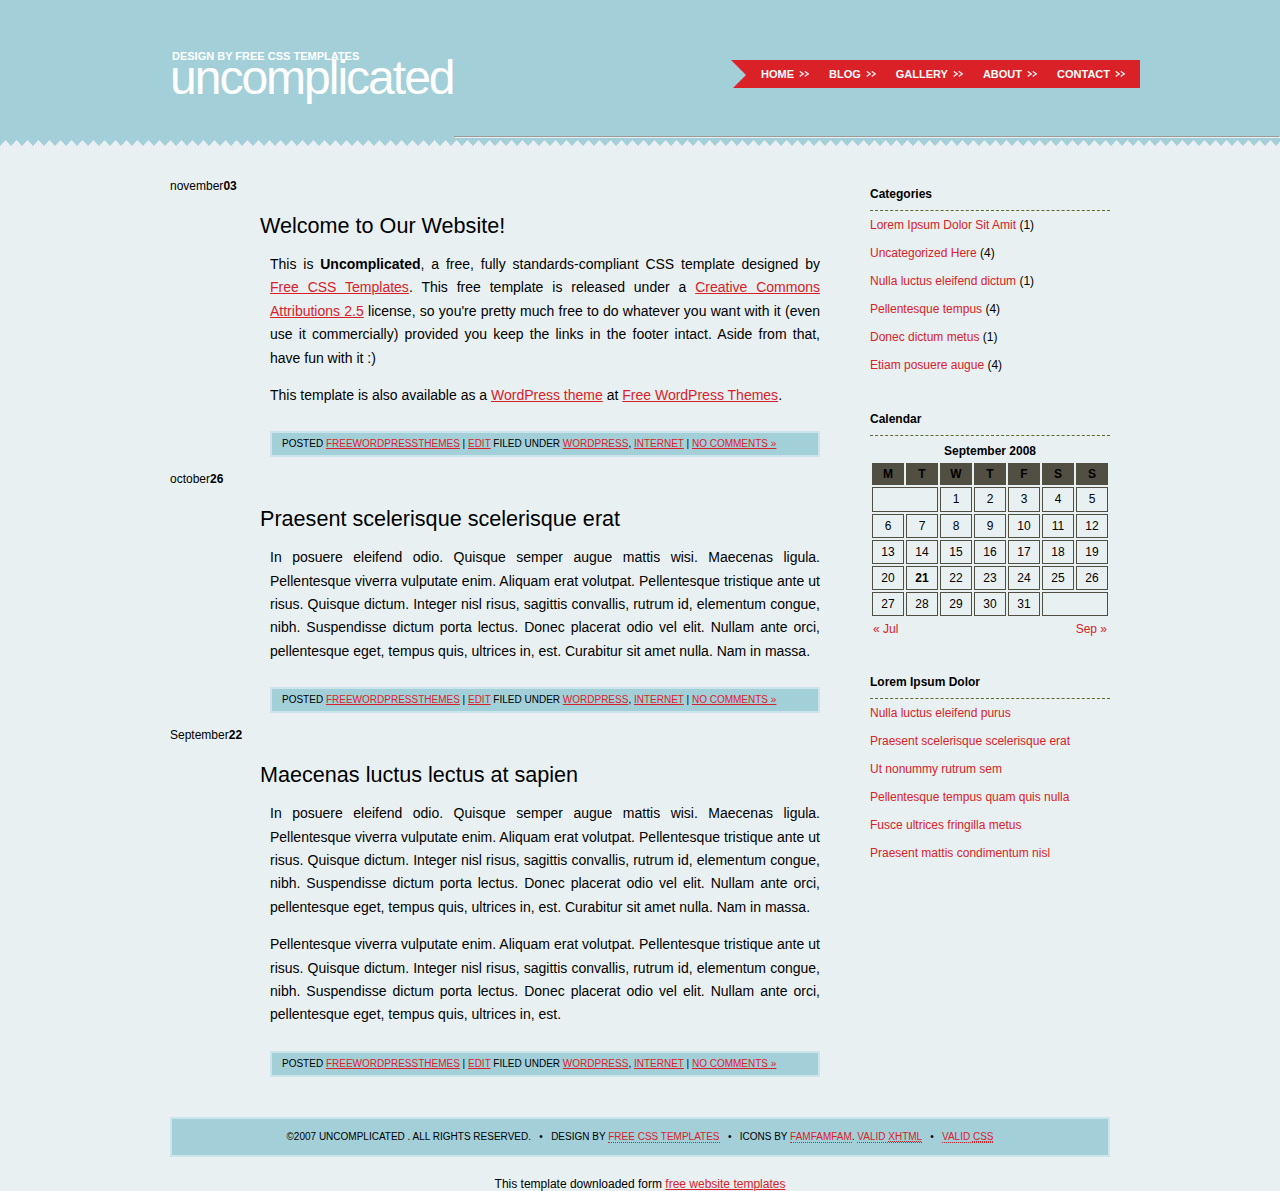
<file: uncomplicated/index.html>
<!DOCTYPE html PUBLIC "-//W3C//DTD XHTML 1.0 Strict//EN" "http://www.w3.org/TR/xhtml1/DTD/xhtml1-strict.dtd">
<!--

Design by Free CSS Templates
http://www.freecsstemplates.org
Released for free under a Creative Commons Attribution 2.5 License

Title      : Uncomplicated 
Version    : 1.0
Released   : 20080920
Description: A two-column web design, best for your personal and business blogging.

-->
<html xmlns="http://www.w3.org/1999/xhtml">
<head>
<meta http-equiv="content-type" content="text/html; charset=utf-8" />
<title>Uncomplicated  Free Css Templates</title>
<meta name="keywords" content="" />
<meta name="description" content="" />
<link href="default.css" rel="stylesheet" type="text/css" />
</head>
<body>
<!-- start header -->
<div id="header">
	<div id="logo">
		<h1><a href="#">Uncomplicated</a></h1>
		<p><a href="http://www.freecsstemplates.org/">Design by Free CSS Templates</a></p>
	</div>
	<div id="menu">
		<ul>
			<li class="active"><a href="#">Home</a></li>
			<li><a href="#">Blog</a></li>
			<li><a href="#">Gallery</a></li>
			<li><a href="#">About</a></li>
			<li><a href="#">Contact </a></li>
		</ul>
	</div>
</div>
<hr />
<!-- end header -->
<!-- start page -->
<div id="wrapper">
	<div id="page">
		<!-- start content -->
		<div id="content">
			<div class="post">
				<p class="date">november<b>03</b></p>
				<h2 class="title">Welcome to Our Website!</h2>
				<div class="entry">
					<p>This is <strong>Uncomplicated</strong>, a free, fully standards-compliant CSS template designed by <a href="http://www.freecsstemplates.org/">Free CSS Templates</a>. This free template is released under a <a href="http://creativecommons.org/licenses/by/2.5/">Creative Commons Attributions 2.5</a> license, so you're pretty much free to do whatever you want with it (even use it commercially) provided you keep the links in the footer intact. Aside from that, have fun with it :)</p>
					<p>This template is also available as a <a href="http://www.freewpthemes.net/preview/Uncomplicated/">WordPress theme</a> at <a href="http://www.freewpthemes.net/">Free WordPress Themes</a>.</p>
				</div>
				<p class="meta"><small>Posted <a href="#">freewordpressthemes</a> | <a href="#">Edit</a> Filed under <a href="#">WordPress</a>, <a href="#">Internet</a> | <a href="#">No Comments &raquo;</a></small></p>
			</div>
			<div class="post">
				<p class="date">october<b>26</b></p>
				<h2 class="title">Praesent scelerisque scelerisque erat</h2>
				<div class="entry">
					<p>In posuere eleifend odio. Quisque semper augue mattis wisi. Maecenas ligula. Pellentesque viverra vulputate enim. Aliquam erat volutpat. Pellentesque tristique ante ut risus. Quisque dictum. Integer nisl risus, sagittis convallis, rutrum id, elementum congue, nibh. Suspendisse dictum porta lectus. Donec placerat odio vel elit. Nullam ante orci, pellentesque eget, tempus quis, ultrices in, est. Curabitur sit amet nulla. Nam in massa. </p>
				</div>
				<p class="meta"><small>Posted <a href="#">freewordpressthemes</a> | <a href="#">Edit</a> Filed under <a href="#">WordPress</a>, <a href="#">Internet</a> | <a href="#">No Comments &raquo;</a></small></p>
			</div>
			<div class="post">
				<p class="date">September<b>22</b></p>
				<h2 class="title">Maecenas luctus lectus at sapien</h2>
				<div class="entry">
					<p>In posuere eleifend odio. Quisque semper augue mattis wisi. Maecenas ligula. Pellentesque viverra vulputate enim. Aliquam erat volutpat. Pellentesque tristique ante ut risus. Quisque dictum. Integer nisl risus, sagittis convallis, rutrum id, elementum congue, nibh. Suspendisse dictum porta lectus. Donec placerat odio vel elit. Nullam ante orci, pellentesque eget, tempus quis, ultrices in, est. Curabitur sit amet nulla. Nam in massa. </p>
					<p>Pellentesque viverra vulputate enim. Aliquam erat volutpat. Pellentesque tristique ante ut risus. Quisque dictum. Integer nisl risus, sagittis convallis, rutrum id, elementum congue, nibh. Suspendisse dictum porta lectus. Donec placerat odio vel elit. Nullam ante orci, pellentesque eget, tempus quis, ultrices in, est. <br />
					</p>
				</div>
				<p class="meta"><small>Posted <a href="#">freewordpressthemes</a> | <a href="#">Edit</a> Filed under <a href="#">WordPress</a>, <a href="#">Internet</a> | <a href="#">No Comments &raquo;</a></small></p>
			</div>
		</div>
		<!-- end content -->
		<!-- start sidebar -->
		<div id="sidebar">
			<ul>
				<li id="categories">
					<h2>Categories</h2>
					<ul>
						<li><a href="#">Lorem Ipsum Dolor Sit Amit </a> (1) </li>
						<li><a href="#">Uncategorized Here </a>(4) </li>
						<li><a href="#">Nulla luctus eleifend dictum </a> (1) </li>
						<li><a href="#">Pellentesque tempus</a> (4) </li>
						<li><a href="#">Donec dictum metus</a> (1) </li>
						<li><a href="#">Etiam posuere augue</a> (4) </li>
					</ul>
				</li>
				<li id="calendar">
					<h2>Calendar</h2>
					<div id="calendar_wrap">
						<table id="wp-calendar" summary="Calendar">
							<caption>
							September 2008
							</caption>
							<thead>
								<tr>
									<th abbr="Monday" scope="col" title="Monday">M</th>
									<th abbr="Tuesday" scope="col" title="Tuesday">T</th>
									<th abbr="Wednesday" scope="col" title="Wednesday">W</th>
									<th abbr="Thursday" scope="col" title="Thursday">T</th>
									<th abbr="Friday" scope="col" title="Friday">F</th>
									<th abbr="Saturday" scope="col" title="Saturday">S</th>
									<th abbr="Sunday" scope="col" title="Sunday">S</th>
								</tr>
							</thead>
							<tfoot>
								<tr>
									<td abbr="July" colspan="3" id="prev"><a href="#">&laquo; Jul</a></td>
									<td class="pad">&nbsp;</td>
									<td abbr="September" colspan="3" id="next" class="pad"><a href="#">Sep &raquo;</a></td>
								</tr>
							</tfoot>
							<tbody>
								<tr>
									<td colspan="2" class="pad">&nbsp;</td>
									<td>1</td>
									<td>2</td>
									<td>3</td>
									<td>4</td>
									<td>5</td>
								</tr>
								<tr>
									<td>6</td>
									<td>7</td>
									<td>8</td>
									<td>9</td>
									<td>10</td>
									<td>11</td>
									<td>12</td>
								</tr>
								<tr>
									<td>13</td>
									<td>14</td>
									<td>15</td>
									<td>16</td>
									<td>17</td>
									<td>18</td>
									<td>19</td>
								</tr>
								<tr>
									<td>20</td>
									<td id="today">21</td>
									<td>22</td>
									<td>23</td>
									<td>24</td>
									<td>25</td>
									<td>26</td>
								</tr>
								<tr>
									<td>27</td>
									<td>28</td>
									<td>29</td>
									<td>30</td>
									<td>31</td>
									<td class="pad" colspan="2">&nbsp;</td>
								</tr>
							</tbody>
						</table>
					</div>
				</li>
				<li>
					<h2>Lorem Ipsum Dolor</h2>
					<ul>
						<li><a href="#">Nulla luctus eleifend purus</a></li>
						<li><a href="#">Praesent scelerisque scelerisque erat</a></li>
						<li><a href="#">Ut nonummy rutrum sem</a></li>
						<li><a href="#">Pellentesque tempus quam quis nulla</a></li>
						<li><a href="#">Fusce ultrices fringilla metus</a></li>
						<li><a href="#">Praesent mattis condimentum nisl</a></li>
					</ul>
				</li>
			</ul>
		</div>
		<!-- end sidebar -->
		<br style="clear: both;" />
	</div>
</div>
<!-- end page -->
<!-- start footer -->
<div id="footer">
<p id="legal"> &copy;2007 Uncomplicated . All Rights Reserved.
	&nbsp;&nbsp;&bull;&nbsp;&nbsp;
	Design by <a href="http://www.freecsstemplates.org/">Free CSS Templates</a> &nbsp;&nbsp;&bull;&nbsp;&nbsp;
	Icons by <a href="http://famfamfam.com/">FAMFAMFAM</a>.	<a href="http://validator.w3.org/check/referer" class="xhtml" title="This page validates as XHTML">Valid <abbr title="eXtensible HyperText Markup Language">XHTML</abbr></a> &nbsp;&nbsp;&bull;&nbsp;&nbsp; <a href="http://jigsaw.w3.org/css-validator/check/referer" class="css" title="This page validates as CSS">Valid <abbr title="Cascading Style Sheets">CSS</abbr></a> </p>
<!-- end footer -->
</div>
<div align=center>This template  downloaded form <a href='http://all-free-download.com/free-website-templates/'>free website templates</a></div></body>
</html>
</file>
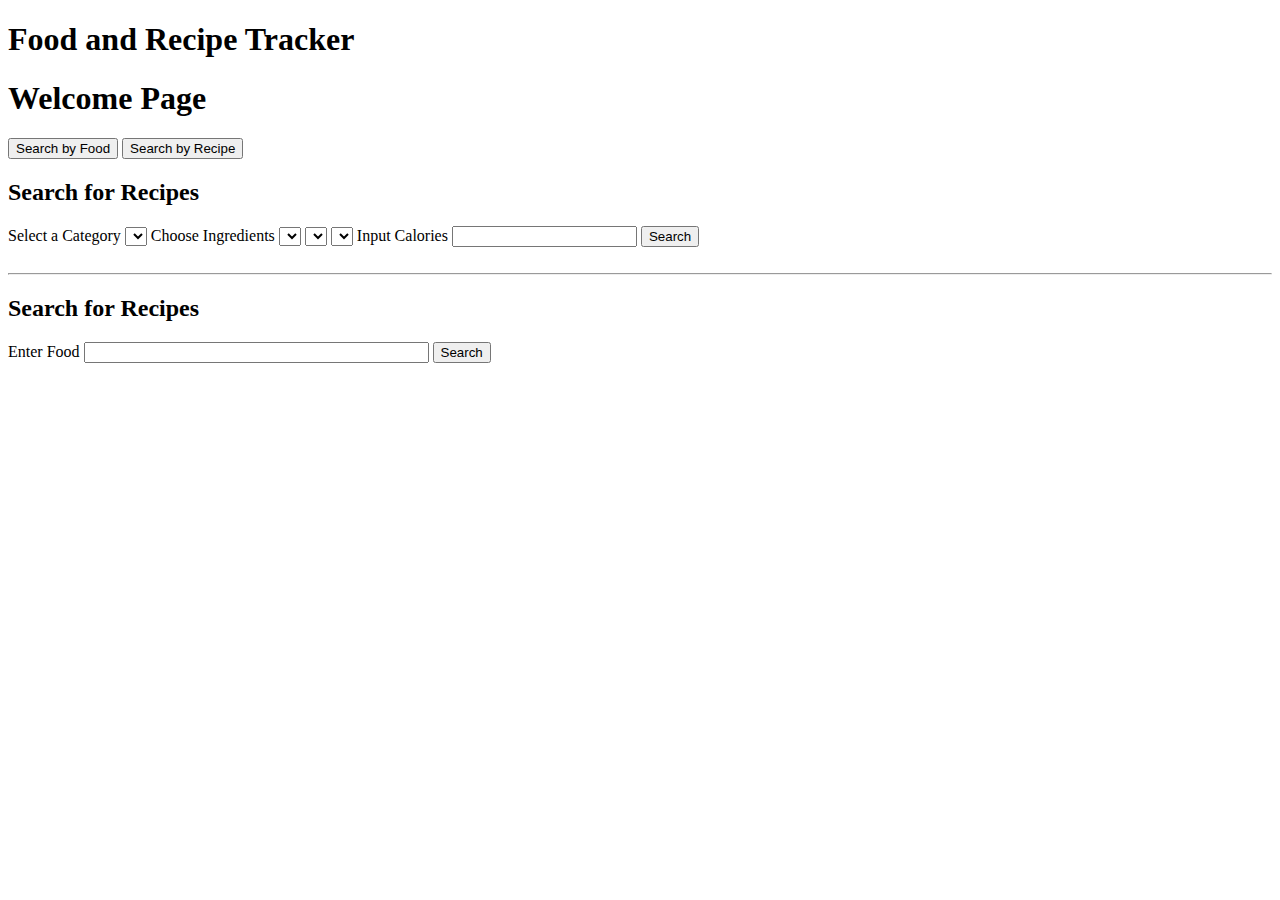
<file: index2.html>
<!DOCTYPE html>
<html lang="en">
<head>
    <meta charset="UTF-8">
    <meta name="viewport" content="width=device-width, initial-scale=1.0">
    <meta http-equiv="X-UA-Compatible" content="ie=edge">
    <title>Document</title>
</head>
<body>
    <div id="start-page">
        <h1>Food and Recipe Tracker</h1>
        <h1>Welcome Page</h1>
        
        <button id="button1">Search by Food</button>

        <button id="button2">Search by Recipe</button>
    </div>
    <div id="search-for-recipe">
        <h2>Search for Recipes</h2>
        <label id="category-label">Select a Category</label>
        <select id="category-dropdown">
            <option class="category-choices"></option>
        </select>
        <label id="Ingredient-dropdown-label">Choose Ingredients</label>     
        <select class="Ingredient-dropdown">
            <option class="Ingredient-choices"></option>
        </select>
        <select class="Ingredient-dropdown">
            <option class="Ingredient-choices"></option>
        </select>
        <select class="Ingredient-dropdown">
            <option class="Ingredient-choices"></option>
        </select>
        <label>Input Calories</label>
        <input id="calorie-input">
        <button id="search-recipes">Search</button>
    </div>
    	<br>
        <hr>
    <div id="search-for-food">
        <h2>Search for Recipes</h2>
        <label>Enter Food</label>
        <input id="food-input" size="40">
        <button id="search-recipes">Search</button>
    </div>

</body>
</html>
</file>
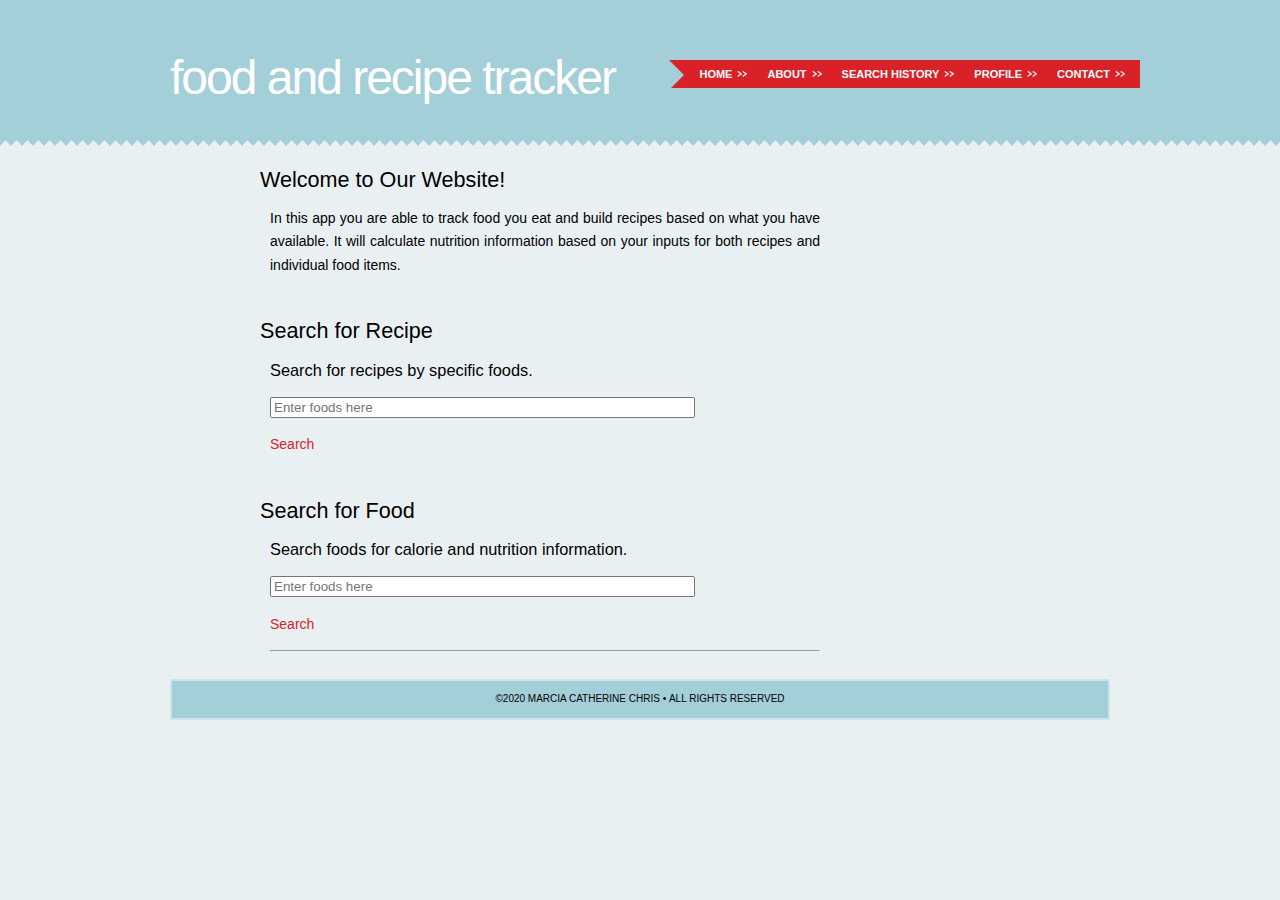
<file: uncomplicated/indexMaterialize.html>
<!DOCTYPE html PUBLIC "-//W3C//DTD XHTML 1.0 Strict//EN" "http://www.w3.org/TR/xhtml1/DTD/xhtml1-strict.dtd">
<!--

Design by Free CSS Templates
http://www.freecsstemplates.org
Released for free under a Creative Commons Attribution 2.5 License

Title      : Uncomplicated 
Version    : 1.0
Released   : 20080920
Description: A two-column web design, best for your personal and business blogging.

-->
<html xmlns="http://www.w3.org/1999/xhtml">
<head>
<meta http-equiv="content-type" content="text/html; charset=utf-8" />
<title>Food and Recipe Tracker</title>
<meta name="keywords" content="" />
<meta name="description" content="" />
<link href="default.css" rel="stylesheet" type="text/css" />
</head>
<body>
<!-- start header -->
<div id="header">
	<div id="logo">
		<h1><a href="#">Food and Recipe Tracker</a></h1>
		<!-- <p><a href="http://www.freecsstemplates.org/">Design by Free CSS Templates</a></p> -->
	</div>
	<div id="menu">
		<ul>
			<li class="active"><a href="#">Home</a></li>
			<li><a href="#">About</a></li>
			<li><a href="#">Search History</a></li>
			<li><a href="#">Profile</a></li>
			<li><a href="#">Contact </a></li>
		</ul>
	</div>
</div>

<!-- end header -->
<!-- start page -->
<div id="wrapper">
	<div id="page">
		<!-- start content -->
		<div id="content">
			<div class="post">
				<p class="date"></p>
				
				<h2 class="title">Welcome to Our Website!</h2>
				<div class="entry">
					<p>In this app you are able to track food you eat and build recipes based on what you have available.  It will calculate nutrition information based on your inputs for both recipes and individual food items.</p>
				</div>
			</div>
			<div class="post">
				<p class="date"></p>
				<h2 class="title">Search for Recipe</h2>
				<div class="entry">
					                    <div class="column is-6 is-offset-3">

                        <h3 class="subtitle">
                            Search for recipes by specific foods.
                        </h3>
                        <div class="box">
                            <div class="field is-grouped">
                                <p class="control is-expanded">
                                    <input class="input" type="text" size="50" placeholder="Enter foods here">
                                </p>
                                <p class="control">
                                    <a class="button is-info">
                                        Search
                                    </a>
                                </p>
                            </div>
                            
                            
                        </div>

				</div>

			</div>
			<div class="post">
				<p class="date"><b></b></p>
				<h2 class="title">Search for Food</h2>
				
				<div class="entry">
					                    <div class="column is-6 is-offset-3">

                        <h3 class="subtitle">
                            Search foods for calorie and nutrition information.
                        </h3>
                        <div class="box">
                            <div class="field is-grouped">
                                <p class="control is-expanded">
                                    <input class="input" type="text" size="50" placeholder="Enter foods here">
                                </p>
                                <p class="control">
                                    <a class="button is-info">
                                        Search
                                    </a>
                                </p>
                               
                            </div>
                            
                            <hr>
                        </div>
                    
                         <div class="newfact" id="newfact">

                             
          					</div>	
                    </div>
                    
                    
				</div>

			</div>
		</div>
		<!-- end content -->

	</div>
</div>
<!-- end page -->
<!-- start footer -->
<div id="footer">
<p id="legal"> &copy;2020 Marcia Catherine Chris&nbsp;&bull;&nbsp;All Rights Reserved
	 </p>
<!-- end footer -->
</div>
<div align=center></div></body>
 <script src="https://code.jquery.com/jquery-3.4.1.min.js"></script>
 <script src="../script.js"></script>
</html>
</file>
<file: uncomplicated/default.css>
/*
Design by Free CSS Templates
http://www.freecsstemplates.org
Released for free under a Creative Commons Attribution 2.5 License
*/

body {
	margin: 0px;
	padding: 0px;
	background: #E9F0F2 url(images/img02.jpg) repeat-x left top;
	text-align: justify;
	font: 12px Arial, Helvetica, sans-serif;
	color: #000000;
}

h1, h2, h3 {
	font: 1.82em;
	font-weight: normal;
	font-family: Arial, Helvetica, sans-serif;
	color: #000000;
}

p, ol, ul {
	line-height: 1.67em;
}

a {
	color: #DA2128;
}

a:hover {
	text-decoration: none;
}
/* 
hr {
	display: none;
}
*/

/* Header */

#header {
	width: 1000px;
	height: 130px;
	background: #A3CFD9;
	margin: 0px auto;
}

/* Logo */

#logo {
	float: left;
	height: 130px;
	padding: 10px 0 0 30px;
}

#logo h1 {
	margin: 0;
	height: 100px;
	padding: 40px 0 0 0px;
	text-transform: lowercase;
	letter-spacing: -2px;
	font-size: 4em;
	font-weight: normal;
	color: #FFFFFF;
}

#logo h1 a {
	display: block;
	text-decoration: none;
	color: #FFFFFF;
}

#logo p {
	margin: -103px 0 0 2px;
	text-transform: uppercase;
	font-family: Tahoma, Arial, Helvetica, sans-serif;
	font-weight: bold;
	font-size: 11px;
}

#logo a {
	display: block;
	text-decoration: none;
	color: #FFFFFF;
}

/* Menu */

#menu {
	float: right;
	background: #DA2128 url(images/img03.jpg) no-repeat left top;
	margin-top: 60px;
}

#menu ul {
	background: url(images/img04.jpg) no-repeat right top;
	margin: 0px;
	margin-left: 10px;
	margin-right: 15px;
	padding: 0px 0px 0px 0px;
	list-style: none;
}

#menu li {
	display: inline;
}

#menu a {
	display: block;
	float: left;
	margin-left: 5px;
	padding: 4px 15px;
	background: url(images/img05.jpg) no-repeat right 50%;
	text-decoration: none;
	text-transform: uppercase;
	font-family: Arial, Helvetica, sans-serif; 
	font-weight: bold;
	font-size: 11px;
	color: #FFFFFF;
}

#menu a:hover, .active a {
}

/* Page */


#page {
	width: 940px;
	margin: 0px auto;
	padding: 20px 0 0 0;
}

/* Content */

#content {
	float: left;
	width: 650px;
	margin-bottom: 10px;
}

/* Post */

.post {
	margin-top: 10px;
}
/* 
.post .date {
	float: left;
	width: 79px;
	height: 79px;
	margin: 0;
	margin-top: 6px;
	margin-right: 20px;
	padding-top: 9px;
	background: url(images/img01.jpg) no-repeat;
	line-height: normal;
	text-transform: uppercase;
	text-align: center;
	font-size: 11px;
	font-weight: bold;
	color: #000000;
}

.post .date b {
	margin: 0;
	padding: 0;
	display: block;
	margin-top: 12px;
	font-size: 32px;
	color: #000000;
	
}
 */
.post .title {
	margin: 0;
	padding: 5px 0 0 0;
	margin-left: 80px;
	padding-left: 10px;
	font-size: 1.8em;
}

.post .title h2 {
	padding: 0;
	margin: 0;
}

.post .hr1 {
}

.post .meta {
	margin: 0 0 10px 100px;
	padding: 3px 10px 5px 10px;
	background: #A3CFD9;
	border: 2px #CCE5EB solid;
	line-height:normal;
	text-transform: uppercase;
	color: #000000;
}

.post .meta p {
}

.post .meta a {
	color: #DA2128;
}

.post .entry {
	margin: 0;
	font-size: 14px;
	padding: 0 0 10px 100px;
}

/* Sidebar */

#sidebar {
	float: right;
	width: 240px;
	padding-top: 20px;
	margin-bottom: 20px;
}

#sidebar ul {
	margin: 0;
	padding: 0;
	list-style: none;
}

#sidebar li {
	margin-bottom: 30px;
}

#sidebar li ul {
	border-top: 1px dashed #666633;
}

#sidebar li li {
	margin: 0;
	padding: 4px 0 4px 0;
}

#sidebar li li a {
}

#sidebar h2 {
	padding: 0;
	margin: 0 0 6px 0;
	font-size: 12px;
	font-weight: bold;
}

#sidebar a {
	text-decoration: none;
}

#sidebar a:hover {
	text-decoration: underline;
}

/* Calendar */

#calendar_wrap {
	border-top: 1px dashed #666633;
}

#calendar caption {
	padding-top: 5px;
	font-weight: bold;
}

#calendar table {
	width: 100%;
	border: 0px solid #E8E8E8;
	font-family: Arial, Helvetica, sans-serif;
}

#calendar thead {
	background: #514F42;
	text-align: center;
}

#calendar tbody td {
	border: 1px solid #514F42;
	text-align: center;
}

#today {
	font-weight: bold;
}

#prev {
}

#next {
	text-align: right;
}

/* Footer */

#wrapper2 {
}

#footer {
	width: 940px;
	margin: 0 auto;
	padding-top: 20px;
	padding-bottom: 20px;
	text-transform: uppercase;
	font-family: Tahoma, Arial, Helvetica, sans-serif;
	color: #FFFFFF;
}

#footer a {
	text-decoration: none;
	font-size: 10px;
	color: #FFFFFF;
}

#legal {
	clear: both;
	margin: 0;
	padding: 10px 0;
	text-align: center;
	font-size: 10px;
	color: #000000;
	background: #A3CFD9;
	border: 2px #CCE5EB solid;
}

#legal a {
	border-bottom: 1px dotted #DA2128;
	text-decoration: none;
	color: #DA2128;
}


.newfact {
	font-size: 16px;
	font-style: italic;
	color: purple;
}
</file>
